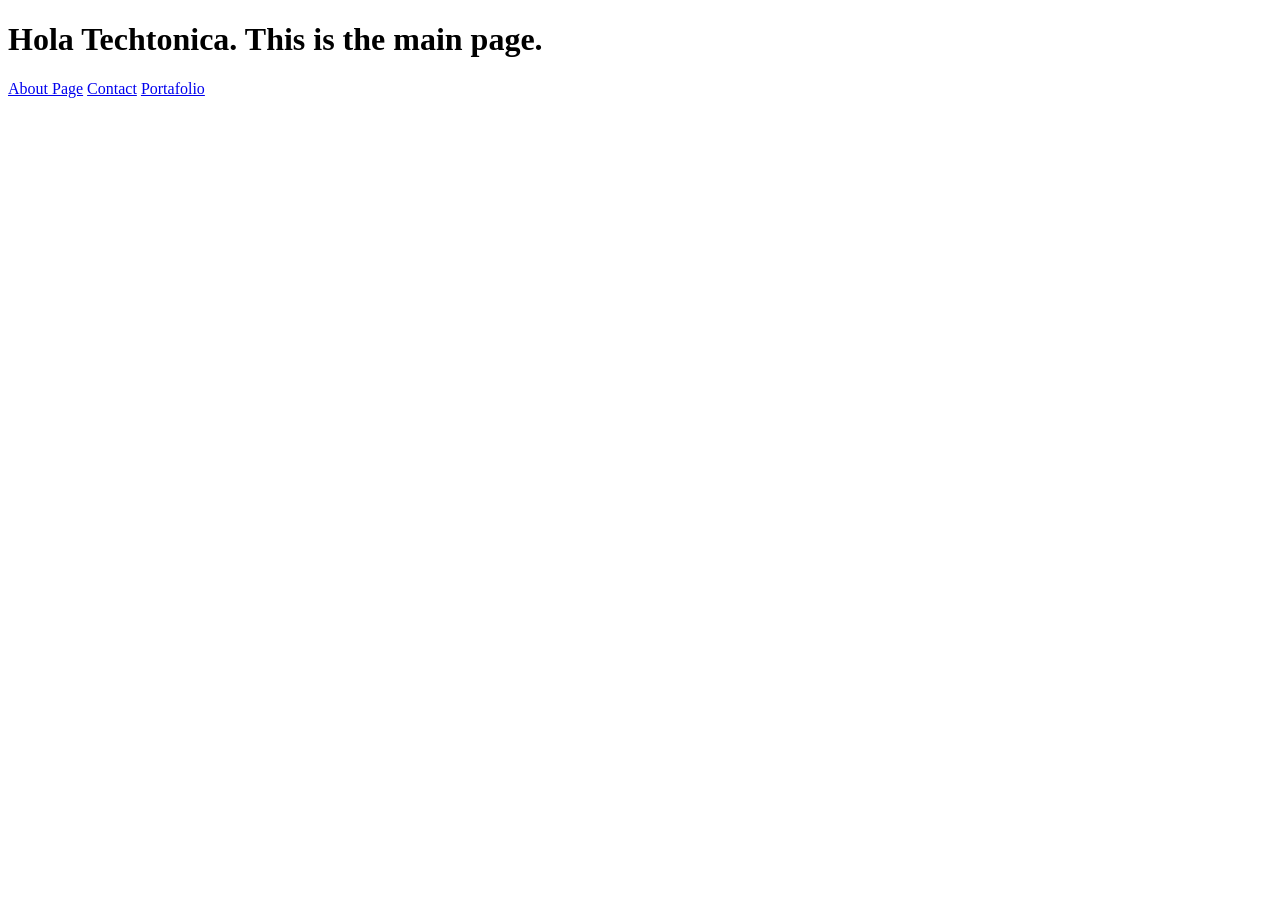
<file: routesexpress/client/index.html>
<!DOCTYPE html>
<html lang="en">
<head>
    <meta charset="UTF-8">
    <meta http-equiv="X-UA-Compatible" content="IE=edge">
    <meta name="viewport" content="width=device-width, initial-scale=1.0">
    <title>Index</title>
</head>
<body>
    <h1>Hola Techtonica. This is the main page.</h1>
    <a href="http://localhost:8080/aboutme">About Page</a>
    <a href="http://localhost:8080/contac">Contact</a>
    <a href="http://localhost:8080/portafolio">Portafolio</a>
</body>
</html>
</file>
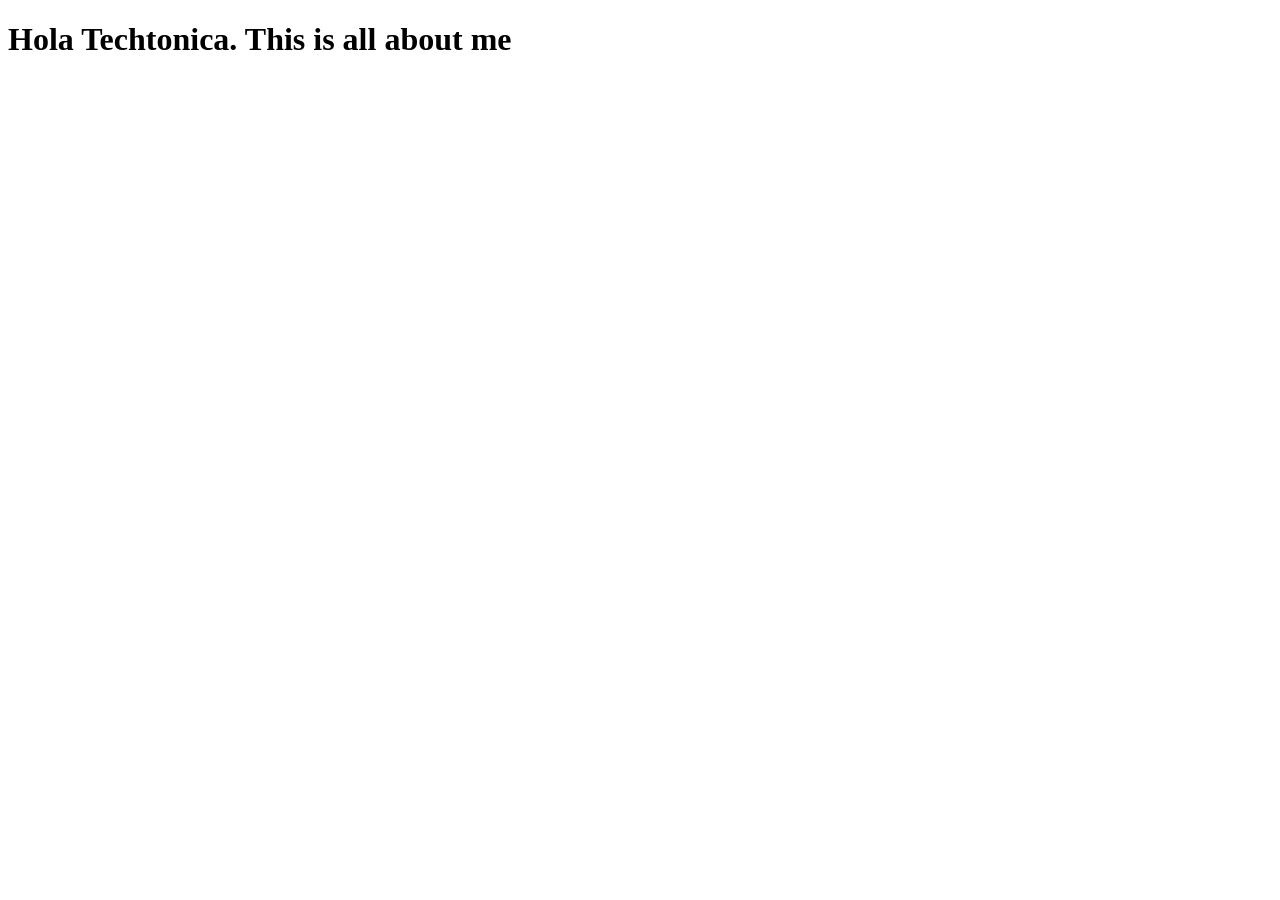
<file: routesexpress/client/about.html>
<!DOCTYPE html>
<html lang="en">
<head>
    <meta charset="UTF-8">
    <meta http-equiv="X-UA-Compatible" content="IE=edge">
    <meta name="viewport" content="width=device-width, initial-scale=1.0">
    <title>Index</title>
</head>
<body>
    <h1>Hola Techtonica. This is all about me</h1>

</body>
</html>
</file>
